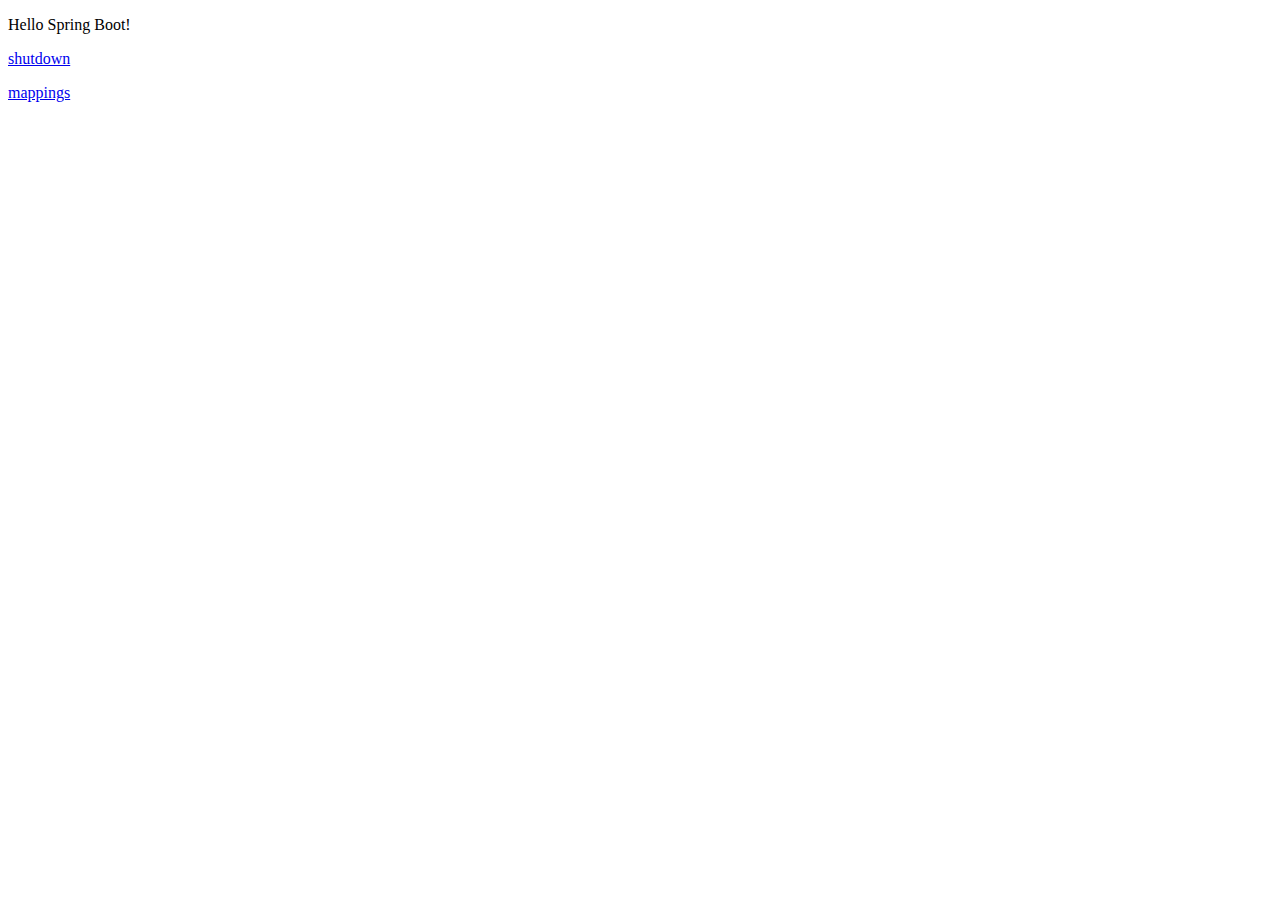
<file: src/main/resources/templates/index.html>
<!DOCTYPE html>
<html>
<head>
    <title>Hello Spring Boot!</title>
    <meta http-equiv="Content-Type" content="text/html; charset=UTF-8"/>
</head>
<body>
<p>Hello Spring Boot!</p>
<td>
    <p><a href="#" th:href="@{shutdown}">shutdown</a></p>

</td>
<td>
    <p><a href="#" th:href="@{mappings}">mappings</a></p>
</td>
</body>
</html>
</file>
